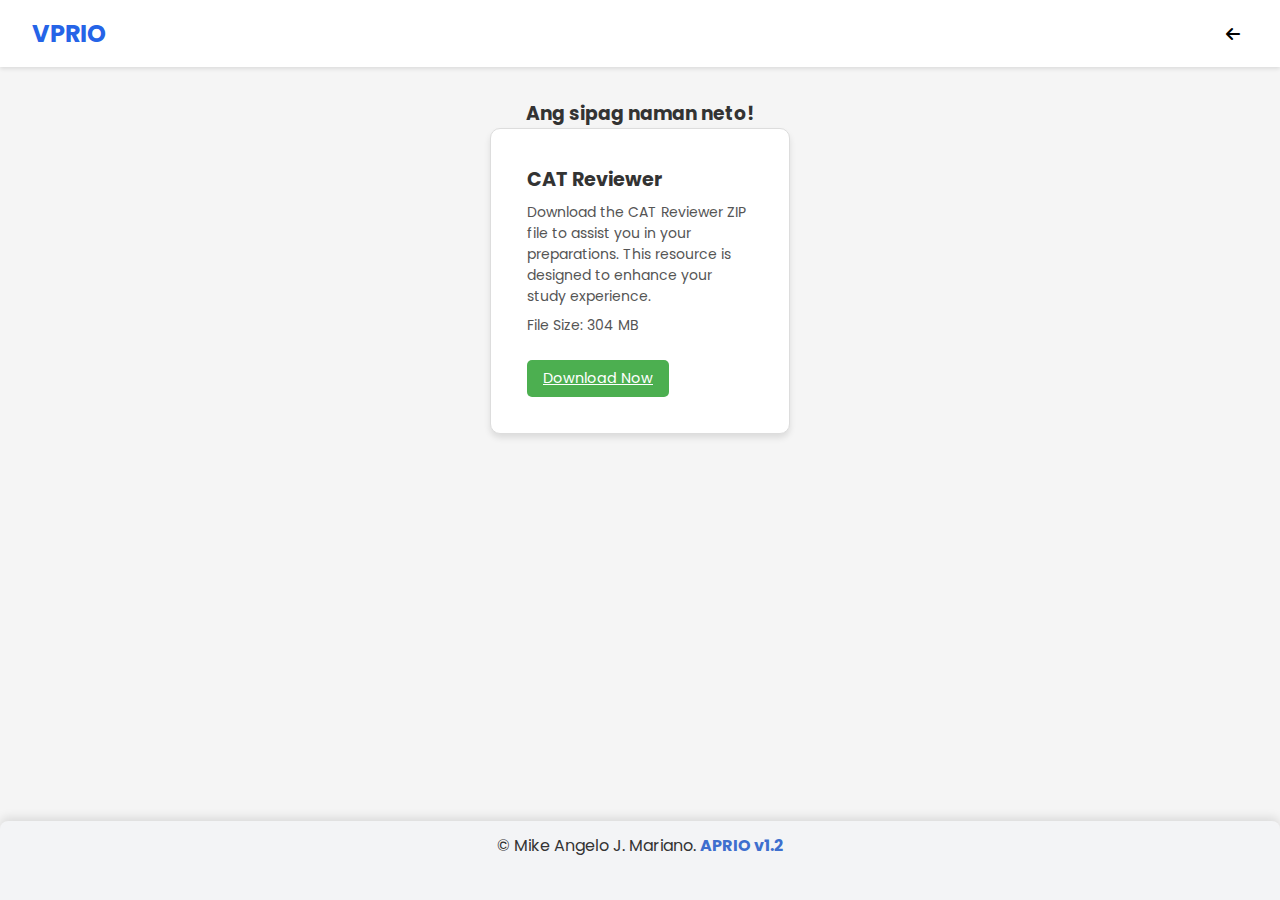
<file: masisipag.html>
<!DOCTYPE html>
<html lang="en">
<head>
    <meta charset="UTF-8">
    <link rel="icon" href="lg.png" type="image/x-icon">
    <link rel="stylesheet" href="style.css">
    <link rel="stylesheet" href="https://cdnjs.cloudflare.com/ajax/libs/font-awesome/6.0.0-beta3/css/all.min.css">
    <link href="https://fonts.googleapis.com/css2?family=Poppins:wght@400;500;600;700&display=swap" rel="stylesheet">
    <meta name="viewport" content="width=device-width, initial-scale=1.0">
    <title>Portfolio - VPRIO</title>
    <style>
        body {
            font-family: 'Poppins', sans-serif;
            background-color: #f5f5f5;
            margin: 0;
            padding: 0;
            color: #333;
        }

        .header {
            padding: 1rem 2rem;
            display: flex;
            justify-content: space-between;
            align-items: center;
            box-shadow: 0 2px 4px rgba(0, 0, 0, 0.1);
        }

        .header .title {
            font-size: 24px;
            font-weight: bold;
            color: #2564e7;
            transition: color 0.3s ease;
        }

        .header .back-button {
            color: #000000;
            text-decoration: none;
            font-size: 1rem;
            display: flex;
            align-items: center;
        }

        .header .back-button i {
            margin-right: 0.5rem;
        }

        .container {
            max-width: 1300px;
            margin: 2rem auto;
            padding: 0 1rem;
        }

        h1 {
            text-align: center;
            margin-bottom: 1rem;
            font-size: 2rem;
            color: #333;
        }

        .card-container {
            display: grid;
            grid-template-columns: repeat(auto-fit, minmax(300px, 1fr));
            gap: 1.5rem;
        }

        .card {
            background-color: #fff;
            border-radius: 10px;
            box-shadow: 0 4px 6px rgba(0, 0, 0, 0.1);
            overflow: hidden;
            display: flex;
            flex-direction: column;
            transition: all 0.3s ease;
        }

        .card:hover {
            transform: translateY(-5px);
        }

        .card img {
            width: 100%;
            object-fit: cover;
            display: none; /* Default hidden */
            cursor: pointer; /* Show pointer cursor on image */
        }

        .card-content {
            padding: 1rem;
        }

        .card-content h3 {
            margin: 0 0 0.5rem 0;
            font-size: 1.2rem;
            color: #333;
        }

        .card-content p {
            margin: 0.5rem 0;
            color: #555;
        }

        .card-content .toggle-button {
            display: inline-block;
            margin-top: 1rem;
            padding: 0.5rem 1rem;
            background-color: #4CAF50;
            color: #fff;
            border: none;
            border-radius: 5px;
            cursor: pointer;
            font-size: 0.9rem;
            transition: background-color 0.3s ease;
        }

        .card-content .toggle-button:hover {
            background-color: #45a049;
        }

        footer.footer {
            margin-top: 2rem;
            text-align: center;
            color: #aaa;
            font-size: 0.9rem;
        }

        footer.footer span {
            font-weight: bold;
        }

        /* Fullscreen modal styles */
        #fullscreen-modal {
            display: none;
            position: fixed;
            top: 0;
            left: 0;
            width: 100%;
            height: 100%;
            background-color: rgba(0, 0, 0, 0.8);
            justify-content: center;
            align-items: center;
            z-index: 1000;
        }

        #fullscreen-modal img {
            max-width: 90%;
            max-height: 90%;
            object-fit: contain;
        }

        #fullscreen-modal .close-btn {
            position: absolute;
            top: 10px;
            right: 20px;
            font-size: 2rem;
            color: #fff;
            cursor: pointer;
            background: none;
            border: none;
        }

        /* Notification styles */
        #notification {
            display: none;
            position: fixed; /* Fixed position to stay in place while scrolling */
            top: 100px; /* Adjust this value to set how far from the top it should be */
            right: 20px; /* Adjust this value to set how far from the right it should be */
            background-color: #3e7fff;
            color: #fff;
            padding: 1rem 1.5rem;
            border-radius: 5px;
            font-size: 1rem;
            box-shadow: 0 4px 12px rgb(255, 255, 255);
            z-index: 999;
            opacity: 0;
            transform: translateY(-20px); /* Start with a slight upward offset */
            transition: opacity 0.5s ease, transform 0.5s ease; /* Smooth fade and slide */
        }

        #notification.show {
            display: block;
            opacity: 1;
            transform: translateY(0); /* Slide into place */
        }

        #countdown-timer {
            font-weight: bold;
        }

        .notification-icon {
            margin-right: 10px;
        }
    </style>
</head>
<body>
    <!-- Header -->
    <header class="header">
        <div class="title">VPRIO</div>
        <a href="index.html" class="back-button"><i class="fas fa-arrow-left"></i></a>
    </header>

    <div class="container">
        <h3>Ang sipag naman neto!</h3>
        <div class="card-container">
            <!-- Card 1 -->
            <div class="card">
                <div class="card-content">
                    <h3>CAT Reviewer</h3>
                    <p>Download the CAT Reviewer ZIP file to assist you in your preparations. This resource is designed to enhance your study experience.</p>
                    <p>File Size: 304 MB</p>
                    <a href="more.zip" class="toggle-button" download>Download Now</a>
                </div>
            </div>
            

        </div>
    </div>

    <footer class="footer">
        <p>&copy; Mike Angelo J. Mariano. <span>APRIO v1.2</span></p>
    </footer>



    <!-- Notification -->
    <div id="notification">
        <i class="fas fa-info-circle notification-icon"></i>
        <span>Tap the image to fullscreen</span>
        <span id="countdown-timer">5s</span>
    </div>
</body>
</html>
</file>
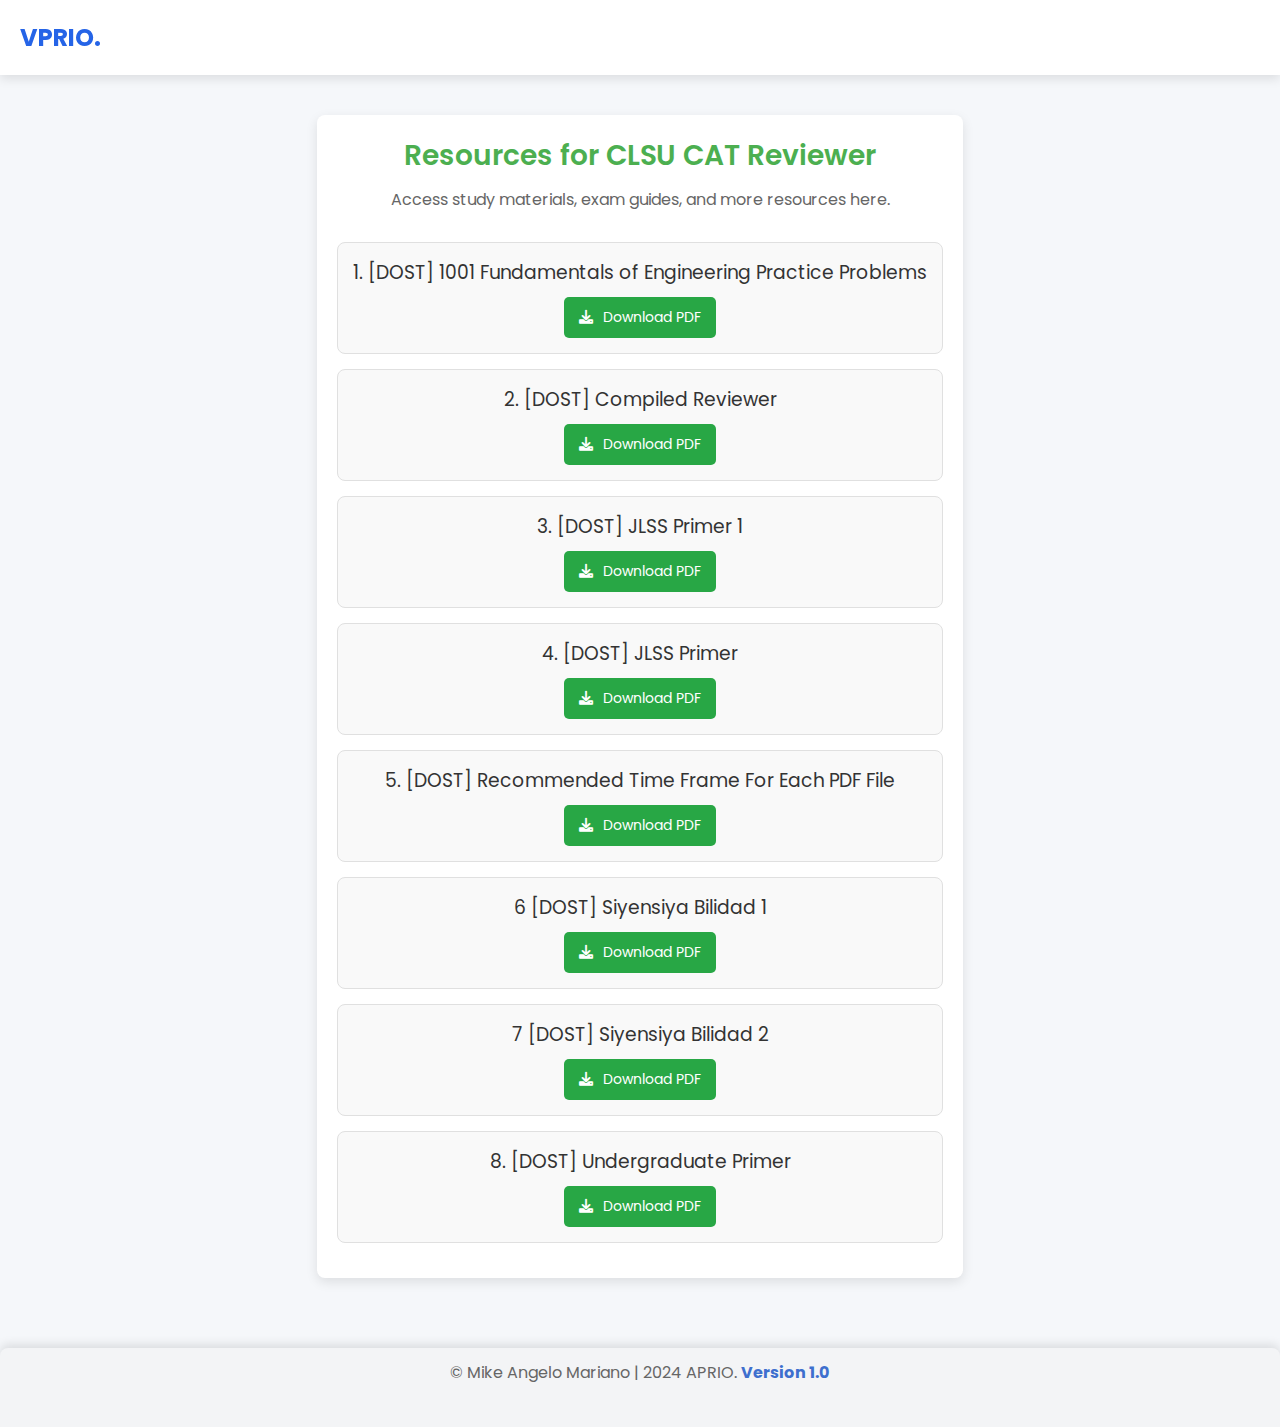
<file: resources.html>
<!DOCTYPE html>
<html lang="en">
<head>
    <meta charset="UTF-8">
    <link rel="icon" href="lg.png" type="image/x-icon">
    <link rel="stylesheet" href="style.css">
    <link rel="stylesheet" href="https://cdnjs.cloudflare.com/ajax/libs/font-awesome/6.0.0-beta3/css/all.min.css">
    <link href="https://fonts.googleapis.com/css2?family=Poppins:wght@400;500;600;700&display=swap" rel="stylesheet">
    <meta name="viewport" content="width=device-width, initial-scale=1.0">
    <title>Resources - VPRIO</title>
    <style>
        /* Main styles */
        body {
            font-family: 'Poppins', sans-serif;
            background-color: #f5f7fa;
            color: #333;
            margin: 0;
            padding: 0;
            display: flex;
            flex-direction: column;
            min-height: 100vh; /* Ensures footer is at the bottom */
        }
        .container {
            max-width: 800px;
            margin: 40px auto;
            padding: 20px;
            background-color: #ffffff;
            box-shadow: 0px 4px 12px rgba(0, 0, 0, 0.1);
            border-radius: 8px;
            flex: 1; /* Allow the container to grow */
            text-align: center;
        }
        h1 {
            color: #4CAF50;
            font-weight: 600;
            margin-bottom: 10px;
        }
        p {
            color: #666;
            font-size: 1rem;
        }

        /* PDF item styling */
        .pdf-item {
            border: 1px solid #e0e0e0;
            border-radius: 8px;
            padding: 15px;
            margin-bottom: 15px;
            display: flex;
            flex-direction: column; /* Stack title and button vertically */
            align-items: center;
            background-color: #f9f9f9;
        }

        .pdf-item h3 {
            margin: 0;
            font-weight: normal;
            text-align: center; /* Center align text */
        }

        .download-button {
            background-color: #28a745; /* Bootstrap success */
            color: white;
            padding: 10px 15px; /* Adjusted padding for better spacing */
            border-radius: 5px;
            font-size: 14px;
            text-decoration: none;
            transition: background-color 0.3s ease;
            margin-top: 10px; /* Space above the button */
        }
        .download-button:hover {
            background-color: #218838;
        }
        .download-button .fa-download {
            margin-right: 6px;
        }

        /* Footer styling */
        footer.footer {
            margin-top: 30px;
            color: #aaa;
            font-size: 0.9rem;
        }
        footer.footer span {
            font-weight: bold;
        }

        /* Responsive styles */
        @media (max-width: 600px) {
            .pdf-item {
                padding: 10px; /* Less padding on smaller screens */
            }
            .download-button {
                padding: 8px 12px; /* Adjust button padding for smaller screens */
            }
        }
    </style>
</head>
<body>
    <!-- Header -->
    <header class="header">
        <div class="title">VPRIO.</div>
    </header>

    <!-- Main Content -->
    <div class="container">
        <h1>Resources for CLSU CAT Reviewer</h1>
        <p>Access study materials, exam guides, and more resources here.</p>

        <!-- PDF List -->
        <div class="pdf-item">
            <h3>1. [DOST] 1001 Fundamentals of Engineering Practice Problems</h3>
            <a href="1 [DOST] 1001 Fundamentals of Engineering Practice Problems.pdf" download class="download-button">
                <i class="fas fa-download"></i> Download PDF
            </a>
        </div>

        <div class="pdf-item">
            <h3>2. [DOST] Compiled Reviewer</h3>
            <a href="2 [DOST] Compiled Reviewer.pdf" download class="download-button">
                <i class="fas fa-download"></i> Download PDF
            </a>
        </div>

        <div class="pdf-item">
            <h3>3. [DOST] JLSS Primer 1</h3>
            <a href="3 [DOST] JLSS Primer.pdf" download class="download-button">
                <i class="fas fa-download"></i> Download PDF
            </a>
        </div>

        <div class="pdf-item">
            <h3>4. [DOST] JLSS Primer</h3>
            <a href="4 [DOST] JLSS Primer 2.pdf" download class="download-button">
                <i class="fas fa-download"></i> Download PDF
            </a>
        </div>

        <div class="pdf-item">
            <h3>5. [DOST] Recommended Time Frame For Each PDF File</h3>
            <a href="5 [DOST] Recommended Time Frame For Each PDF File.pdf" download class="download-button">
                <i class="fas fa-download"></i> Download PDF
            </a>
        </div>

        <div class="pdf-item">
            <h3>6 [DOST] Siyensiya Bilidad 1</h3>
            <a href="6 [DOST] Siyensiya Bilidad.pdf" download class="download-button">
                <i class="fas fa-download"></i> Download PDF
            </a>
        </div>

        <div class="pdf-item">
            <h3>7 [DOST] Siyensiya Bilidad 2</h3>
            <a href="7 [DOST] Siyensiya Bilidad 2.pdf" download class="download-button">
                <i class="fas fa-download"></i> Download PDF
            </a>
        </div>

        <div class="pdf-item">
            <h3>8. [DOST] Undergraduate Primer</h3>
            <a href="8 [DOST] Undergraduate Primer.pdf" download class="download-button">
                <i class="fas fa-download"></i> Download PDF
            </a>
        </div>

    </div>
    
    <!-- Footer -->
    <footer class="footer">
        <!-- <p>&copy; 2024 VPRIO. All Rights Reserved lang talaga sayo. <span>Version 1.0</span></p> -->
        <p>&copy; Mike Angelo Mariano | 2024 APRIO. <span>Version 1.0</span></p>
    </footer>
</body>
</html>
</file>
<file: style.css>
/* General Styles */
* {
    margin: 0;
    padding: 0;
    box-sizing: border-box;
    font-family: 'Poppins', sans-serif;
}

body {
    display: flex;
    flex-direction: column; /* Set body to be a column flex container */
    min-height: 100vh; /* Ensure the body takes at least the full height of the viewport */
    background-color: var(--background-color);
    color: var(--text-color);
    transition: background-color 0.1s ease, color 0.3s ease;
}

/* Light and Dark Mode Variables */
:root {
    --background-color: #f9fafc; /* Light mode body background */
    --text-color: #333333;
    --card-background: #ffffff; /* Light mode card background */
    --card-border-color: #ddd;
    --button-background: #ffffff;
    --button-text-color: #333333;
    --header-footer-shadow: rgba(0, 0, 0, 0.1);
    --see-resources-button-color: #18181a; /* Light mode see resources button */
    --more-button-color: #ffffff; /* Light mode more button */
    --more-button-text-color: #000000; /* Light mode more button text color */
    --not-available-button-background: #f2f3f5; /* Light mode not available button */
    --not-available-button-text-color: grey; /* Light mode not available button text color */
}

.dark-mode {
    --background-color: #000000; /* Dark mode body background */
    --text-color: #f0f0f0;
    --card-background: #111828; /* Dark mode card background */
    --card-border-color: #444;
    --see-resources-button-background: #4c5564; /* Dark mode see resources button */
    --see-resources-button-text-color: #ffffff; /* Dark mode see resources button text */
    --more-button-background: #ffffff; /* Dark mode more button */
    --more-button-text-color: #000000; /* Dark mode more button text */
    --not-available-button-color: #182130; /* Dark mode not available button */
    --button-border: none; /* No borders for buttons */
}

/* Header */
.header {
    display: flex;
    justify-content: space-between;
    align-items: center;
    padding: 20px;
    background-color: var(--card-background);
    box-shadow: 0px 4px 10px var(--header-footer-shadow);
    position: sticky;
    top: 0;
    z-index: 1000;
}

.header .title {
    font-size: 24px;
    font-weight: bold;
    color: #2564e7; /* Light mode color */
    transition: color 0.3s ease;
}

.dark-mode .header .title {
    color: #2564e7; /* Dark mode color */
}

/* Dark Mode Toggle Switch */
.toggle-container {
    display: flex;
    justify-content: center; /* Center the toggle */
    align-items: center;
}

.toggle-switch {
    position: relative;
    width: 50px;
    height: 24px;
    background-color: var(--button-background);
    border-radius: 24px;
    cursor: pointer;
    transition: background-color 0.3s;
    border: 1px solid var(--card-border-color);
}

.toggle-switch::after {
    content: '';
    position: absolute;
    top: 2px;
    left: 2px;
    width: 20px;
    height: 20px;
    background-color: #007bff;
    border-radius: 50%;
    transition: transform 0.3s, background-color 0.3s;
}

.dark-mode .toggle-switch {
    background-color: #c7c7c7;
}

.dark-mode .toggle-switch::after {
    transform: translateX(26px);
    background-color: #f0f0f0;
}

/* Main Container */
.container {
    flex: 1; /* Allow the container to grow and fill the available space */
    max-width: 1200px;
    margin: 0 auto;
    padding: 20px;
    text-align: center;
}

h1 {
    margin-bottom: 10px;
    font-size: 28px;
    font-weight: bold;
}

p {
    margin-bottom: 30px;
    font-size: 16px;
    color: var(--text-color);
}

/* Search Bar */
.search-bar {
    display: flex;
    justify-content: center;
    margin-bottom: 20px;
    position: relative; /* Added to position the search icon inside */
}

.search-bar input {
    padding: 12px 12px 12px 30px; /* Adjust padding to give space for the icon */
    width: 300px;
    border: 1px solid var(--card-border-color);
    border-radius: 12px;
    background-color: transparent;
    outline: none;
    color: var(--text-color);
    text-align: left; /* Changed to left-align the text */
    transition: border-color 0.3s;
}

.search-bar input:focus {
    border-color: #007bff;
}

/* Cards */
.card-container {
    display: flex;
    justify-content: space-around;
    flex-wrap: wrap;
    gap: 20px;
}


.card {
    display: flex; /* Use flexbox */
    flex-direction: column; /* Stack children vertically */
    justify-content: space-between; /* Push buttons to the bottom */
    background-color: var(--card-background);
    border: 1px solid var(--card-border-color);
    border-radius: 8px;
    width: 300px; /* Fixed width */
    padding: 20px;
    text-align: left;
    box-shadow: 0 4px 8px rgba(0, 0, 0, 0.1);
    transition: transform 0.3s, box-shadow 0.3s;
    height: 100%; /* Ensure card expands to full height */
}


.card:hover {
    transform: translateY(-5px);
    box-shadow: 0 8px 16px rgba(0, 0, 0, 0.2);
}

.card h3 {
    margin-bottom: 10px;
    font-size: 20px;
    font-weight: bold;
    color: var(--text-color);
}

.card p {
    font-size: 14px;
    margin-bottom: 15px;
    color: var(--text-color);
    font-weight: normal; /* Set text to normal weight */
}

.card .button {
    display: block;
    width: 100%;
    padding: 10px;
    text-align: center;
    border-radius: 5px;
    margin-top: 10px;
    transition: background-color 0.3s, color 0.3s;
    border: var(--button-border); /* Set border based on mode */
    text-decoration: none; /* Remove underlines from buttons */
}

/* Light Mode Button Styles */
.card .button {
    background-color: var(--see-resources-button-color); /* See resources button color */
    color: #ffffff; /* Light mode see resources button text color */
}

/* More Button Light Mode */
.card .button.more {
    background-color: var(--more-button-color); /* More button color */
    color: var(--more-button-text-color); /* Light mode more button text color */
    border: 1px solid #222222; /* Add border for light mode More button */
    transition: background-color 0.3s, color 0.3s, border-color 0.3s; /* Include border-color in transition */
}

/* Not Available Button Light Mode */
.card .button.disabled {
    background-color: var(--not-available-button-background); /* Light mode not available button */
    color: var(--not-available-button-text-color); /* Light mode not available button text color */
}

/* Dark Mode Button Styles */
.dark-mode .card {
    border: 1px solid #000000; /* Set card border to white in dark mode */
    border-width: 0.5px; /* Thinner border */
}


.dark-mode .card .button {
    background-color: var(--see-resources-button-background);
    color: var(--see-resources-button-text-color);
}

.dark-mode .card .button.more {
    background-color: var(--more-button-background);
    color: var(--more-button-text-color);
}

.dark-mode .card .button.disabled {
    background-color: var(--not-available-button-color);
    color: #ffffff; /* Text color for not available button */
}



/* Footer */
.footer {
    padding: 12px; /* Reduced padding (top/bottom 10px, left/right 20px) */
    background-color: #f3f4f6; /* Light mode footer background */
    box-shadow: 0px -4px 10px var(--header-footer-shadow);
    font-size: 10px; /* Reduced font size */
    color: var(--text-color); /* Will be overridden by specific text styles below */
    text-align: center; /* Center the text horizontally */
    border-radius: 8px 8px 0 0; /* Rounded corners for the top of the footer */
    width: 100%; /* Stretch to full width of the viewport */
    margin-top: 30px; /* Ensure there's spacing above the footer */
    margin-top: auto; /* Ensures it sits at the bottom */
}

/* Specific footer text styles */
footer.footer {
    color: #aaa; /* Override color for the footer text */
    font-size: 0.9rem; /* Adjust font size for footer */
}

footer.footer span {
    font-weight: bold; /* Make any span inside the footer bold */
}



.dark-mode .footer {
    background-color: #0f0e0e; /* Dark mode footer background */
}

.footer span {
    color: #3e6fce; /* Light mode color */
}

.dark-mode .footer span {
    color: #afcaff; /* Dark mode color */
}

.container span{
    color: #3e6fce; 

} 

/* Floating Frog Icon Styles */
.frog-icon {
    position: fixed;
    bottom: 50px; /* Above the footer */
    right: 20px;
    width: 60px; /* Fixed width */
    height: 60px; /* Fixed height */
    background-color: white; /* Default background */
    color: #4caf50;
    padding: 0; /* Remove padding for a perfect circle */
    border-radius: 50%; /* Make it a perfect circle */
    box-shadow: 0 4px 10px rgba(0, 0, 0, 0.2);
    cursor: pointer;
    font-size: 30px; /* Adjusted size of the icon */
    display: flex; /* Use flexbox to center the icon */
    justify-content: center; /* Center horizontally */
    align-items: center; /* Center vertically */
    transition: transform 0.3s;
    animation: float-up-down 3s ease-in-out infinite; /* Apply floating animation */
}

.frog-icon:hover {
    transform: scale(1.1); /* Scale effect on hover */
}

.frog {
    position: fixed;
    bottom: -30px; /* Start below the viewport */
    font-size: 30px; /* Size of the emoji */
    opacity: 0; /* Start invisible */
    animation: float 1s forwards; /* Animation on spawn */
}

/* Change frog icon background color in dark mode */
.dark-mode .frog-icon {
    background-color: #1b212f; /* Dark mode background */
    color: #4caf50; /* Keep the frog color consistent */
}

/* Floating Animation */
@keyframes float-up-down {
    0% {
        transform: translateY(0); /* Start at original position */
    }
    50% {
        transform: translateY(-10px); /* Move up 10px */
    }
    100% {
        transform: translateY(0); /* Return to original position */
    }
}

@keyframes float {
    to {
        bottom: 100%; /* Move to the top of the viewport */
        opacity: 1; /* Fade in */
    }
}

@media (max-width: 768px) {
    .card {
        margin: 10px; /* Adjust margin for smaller screens */
    }

    h1 {
        font-size: 1.5em; /* Adjust heading size */
    }

    .search-bar input {
        width: 90%; /* Full width on smaller screens */
    }
}


/*MODAL*/

.modal {
    display: none; /* Hidden by default */
    position: fixed; /* Stay in place */
    z-index: 1000; /* Sit on top */
    left: 0;
    top: 0;
    width: 100%; /* Full width */
    height: 100%; /* Full height */
    overflow: auto; /* Enable scroll if needed */
    background-color: rgba(0, 0, 0, 0.7); /* Black with opacity */
    justify-content: center; /* Center horizontally */
    align-items: center; /* Center vertically */
    display: flex; /* Use flexbox for centering */
}

.modal-content {
    position: relative; /* Position relative to fit video */
    margin: auto; /* Center the modal */
    padding: 0; /* Remove padding */
    max-width: 90%; /* Max width for the modal */
    max-height: 90%; /* Max height for the modal */
    overflow: hidden; /* Hide overflow */
}

.card {
    background-color: var(--card-background); /* Card background */
    border-radius: 8px; /* Rounded corners */
    padding: 20px; /* Inner spacing */
    box-shadow: 0 4px 8px rgba(0, 0, 0, 0.2); /* Shadow effect */
}

.video-container {
    position: relative; /* Relative for absolute positioning of video */
    padding-bottom: 56.25%; /* 16:9 Aspect Ratio */
    height: 0; /* Remove height */
    overflow: hidden; /* Hide overflow */
}

.video-container video {
    position: absolute; /* Absolute for full size */
    top: 0; 
    left: 0; 
    width: 100%; /* Full width */
    height: 100%; /* Full height */
    object-fit: cover; /* Cover aspect ratio */
}

.close {
    color: #aaa;
    float: right;
    font-size: 28px;
    font-weight: bold;
}

.close:hover,
.close:focus {
    color: white; /* Change color on hover */
    text-decoration: none;
    cursor: pointer;
}

/* Image and Video Styles */
.card img, .card video {
    max-width: 100%;
    height: auto;
    margin: 15px 0;
    display: block;
    margin-left: auto;
    margin-right: auto;
}

.card img.projectImage {
    width: 100%;
    height: auto;
    object-fit: contain;
    border-radius: 4px;
    max-height: 300px;
}

.secure-video-container {
    width: 100%;
    max-width: 100%;
    margin: 15px 0;
    overflow: hidden;
}

.secure-video-container video {
    width: 100%;
    height: auto;
    max-height: 300px;
    object-fit: contain;
}
</file>
